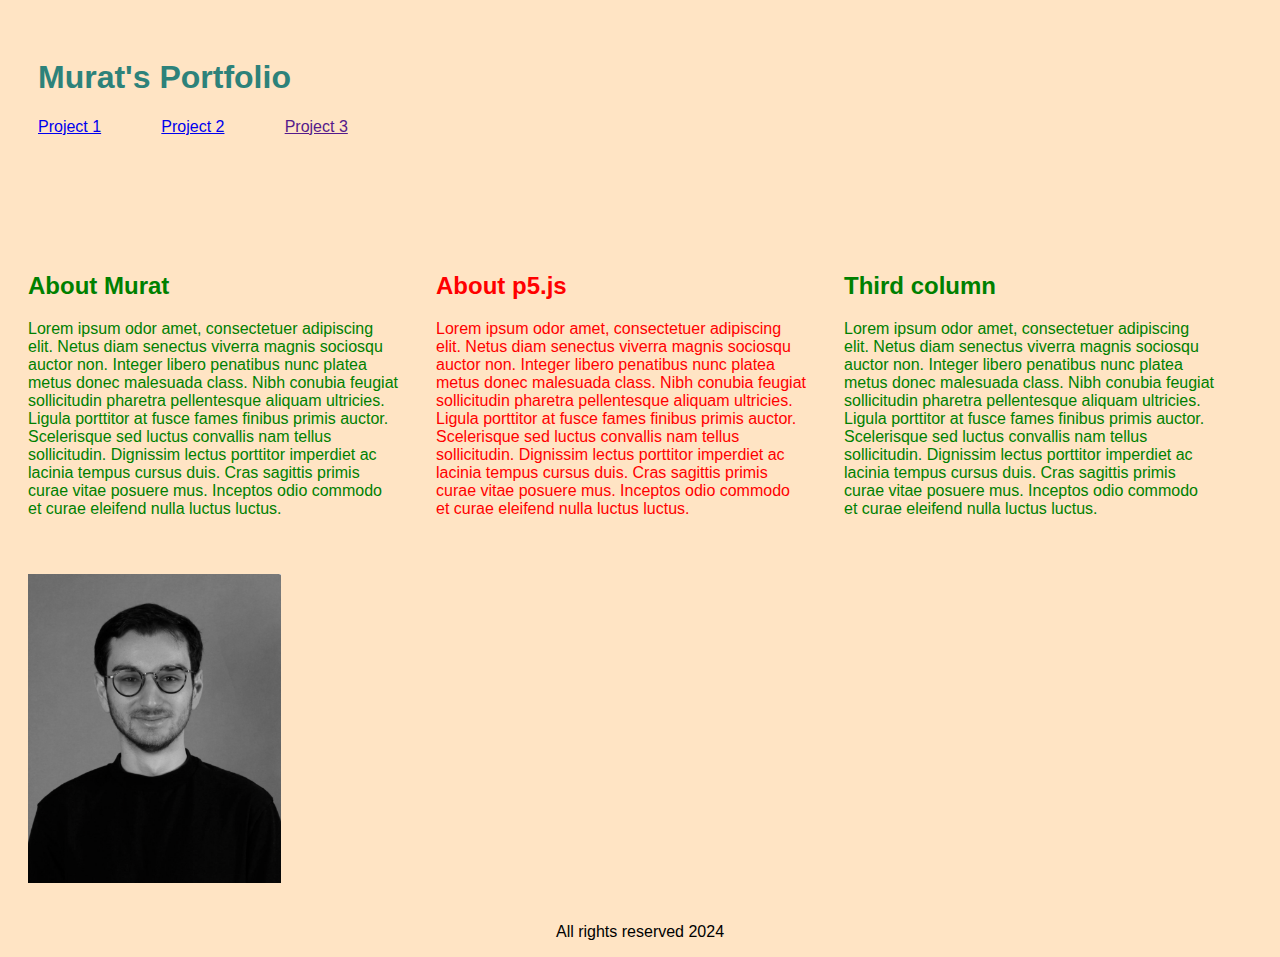
<file: index.html>
<!DOCTYPE html>
<html lang="en">
<head>
    <meta charset="UTF-8">
    <meta name="viewport" content="width=device-width, initial-scale=1.0">
    <link rel="stylesheet" href="styles.css">
    <title>Murat's Portfolio</title>
</head>
<body>
    <div class="top-content">
        <h1>Murat's Portfolio</h1>
        <ul>
            <li><a href="project1.html">Project 1</a></li>
            <li><a href="project2.html">Project 2</a></li>
            <li><a href="">Project 3</a></li>
        </ul>
    </div>
    

    <div class="middle-content">
        <div class="column">
            <h2>About Murat</h2>
            <p>Lorem ipsum odor amet, consectetuer adipiscing elit. Netus diam senectus viverra magnis sociosqu auctor non. Integer libero penatibus nunc platea metus donec malesuada class. Nibh conubia feugiat sollicitudin pharetra pellentesque aliquam ultricies. Ligula porttitor at fusce fames finibus primis auctor. Scelerisque sed luctus convallis nam tellus sollicitudin. Dignissim lectus porttitor imperdiet ac lacinia tempus cursus duis. Cras sagittis primis curae vitae posuere mus. Inceptos odio commodo et curae eleifend nulla luctus luctus.</p>
        </div>
        
        <div class="column" id="middle-column">
            <h2>About p5.js</h2>
            <p>Lorem ipsum odor amet, consectetuer adipiscing elit. Netus diam senectus viverra magnis sociosqu auctor non. Integer libero penatibus nunc platea metus donec malesuada class. Nibh conubia feugiat sollicitudin pharetra pellentesque aliquam ultricies. Ligula porttitor at fusce fames finibus primis auctor. Scelerisque sed luctus convallis nam tellus sollicitudin. Dignissim lectus porttitor imperdiet ac lacinia tempus cursus duis. Cras sagittis primis curae vitae posuere mus. Inceptos odio commodo et curae eleifend nulla luctus luctus.</p>
        
        </div>

        <div class="column">
            <h2>Third column</h2>
            <p>Lorem ipsum odor amet, consectetuer adipiscing elit. Netus diam senectus viverra magnis sociosqu auctor non. Integer libero penatibus nunc platea metus donec malesuada class. Nibh conubia feugiat sollicitudin pharetra pellentesque aliquam ultricies. Ligula porttitor at fusce fames finibus primis auctor. Scelerisque sed luctus convallis nam tellus sollicitudin. Dignissim lectus porttitor imperdiet ac lacinia tempus cursus duis. Cras sagittis primis curae vitae posuere mus. Inceptos odio commodo et curae eleifend nulla luctus luctus.</p>
        </div>
        
    </div>
    
    <img src="headshot.png">

    <footer>
        <p>All rights reserved 2024</p>
    </footer>

</body>
</html>
</file>
<file: styles.css>
h1{
    color:rgb(45, 130, 122);
}

*{
    font-family: Arial, Helvetica, sans-serif;
}


img{
    width: 20%;
    padding: 20px
}

ul{
    list-style: None;
    padding: 0px;
    display: flex;
}

li{
    margin-right: 5%;
}

.middle-content{
    margin-top: 50px;
    display: flex;
    padding: 20px
}

.column{
    margin-right: 3%;
    color: green
}

.top-content{
    padding: 30px
}

footer{
    text-align: center;
}

#middle-column{
    color:red
}

body{
    background-color: bisque;
}
</file>
